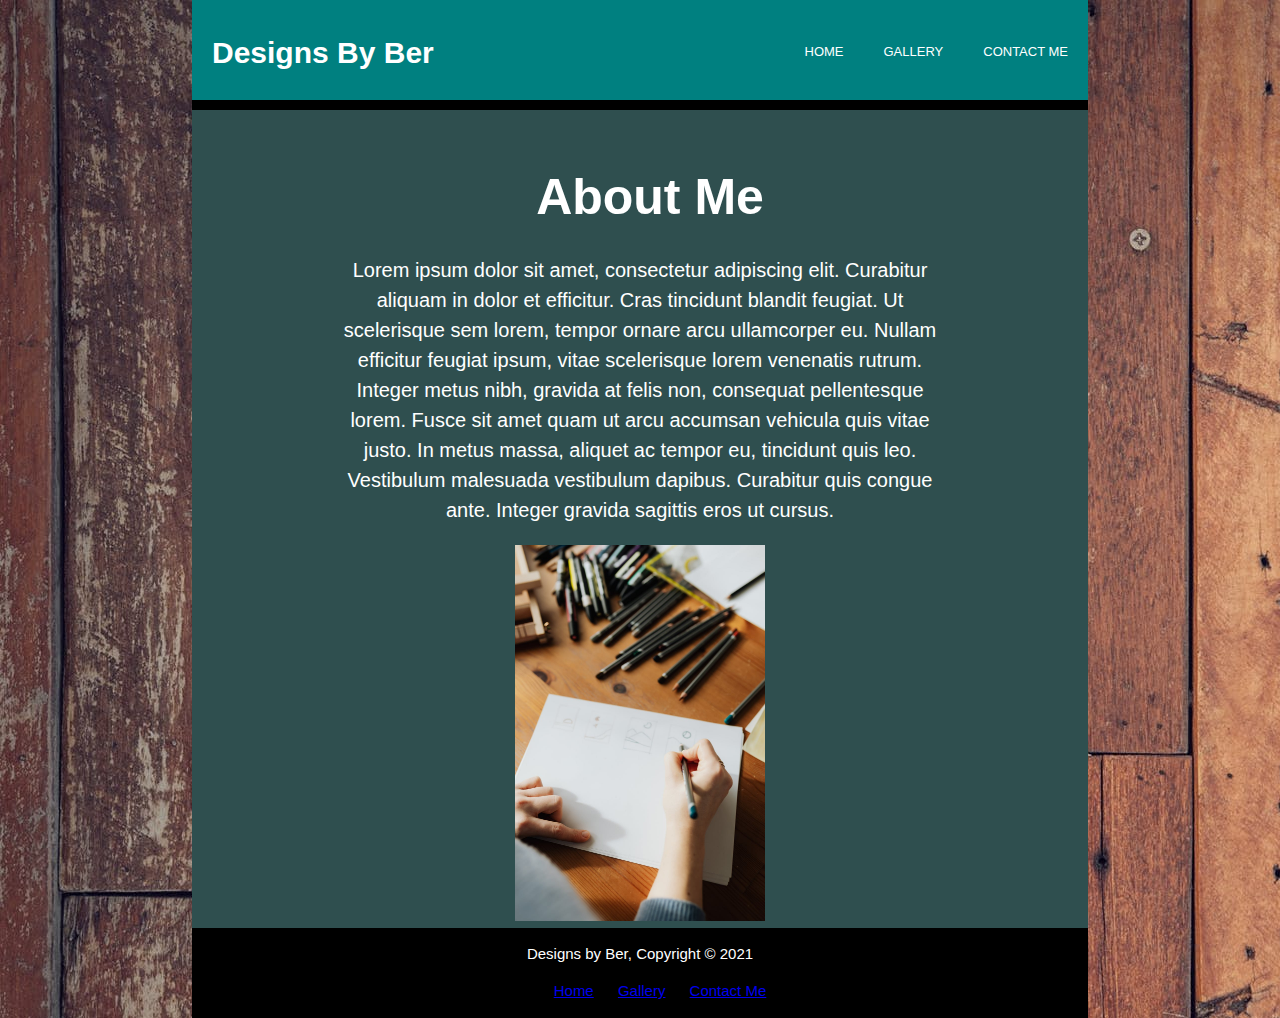
<file: index.html>
<!DOCTYPE html>
<html lang="en">

<head>
    <meta charset="UTF-8">
    <meta name="viewport" content="width=device-width">
    <title>Designs By Ber-Welcome</title>
    <link rel="stylesheet" type="text/css" href="./styles.css"  />
    <script src="script.js"></script>
</head>

<body>
    <div class="container">
        <header>
            <div id="branding">
                <h1>Designs By Ber</h1>
            </div>

            <div class="hamIcon" onclick="toggleClass()">
                <h1>&#9776;</h1>
            </div>

            <nav>
                <ul class="mainMenu">
                    <li><a href="index.html">Home</a></li>
                    <li><a href="gallery.html">Gallery</a></li>
                    <li><a href="contact_me.html">Contact Me</a></li>
                </ul>
            </nav>

        </header>

        <section id="showcase">
            <div class="container">
                <h1>About Me</h1>
                <p>Lorem ipsum dolor sit amet, consectetur adipiscing elit. Curabitur aliquam in dolor et efficitur.
                    Cras tincidunt blandit feugiat. Ut scelerisque sem lorem, tempor ornare arcu ullamcorper eu. Nullam
                    efficitur feugiat ipsum, vitae scelerisque lorem venenatis rutrum. Integer metus nibh, gravida at
                    felis non, consequat pellentesque lorem. Fusce sit amet quam ut arcu accumsan vehicula quis vitae
                    justo. In metus massa, aliquet ac tempor eu, tincidunt quis leo. Vestibulum malesuada vestibulum
                    dapibus. Curabitur quis congue ante. Integer gravida sagittis eros ut cursus.</p>
                <img src="img\about_me.jpeg" alt="About Me">
            </div>
    </div>
    </section>



<footer>
    <p>Designs by Ber, Copyright &copy; 2021</p>
    <ul>
        <li><a href="index.html">Home</a></li>
        <li><a href="gallery.html">Gallery</a></li>
        <li><a href="contact_me.html">Contact Me</a></li>
    </ul>
</footer>
</body>
</html>
</file>
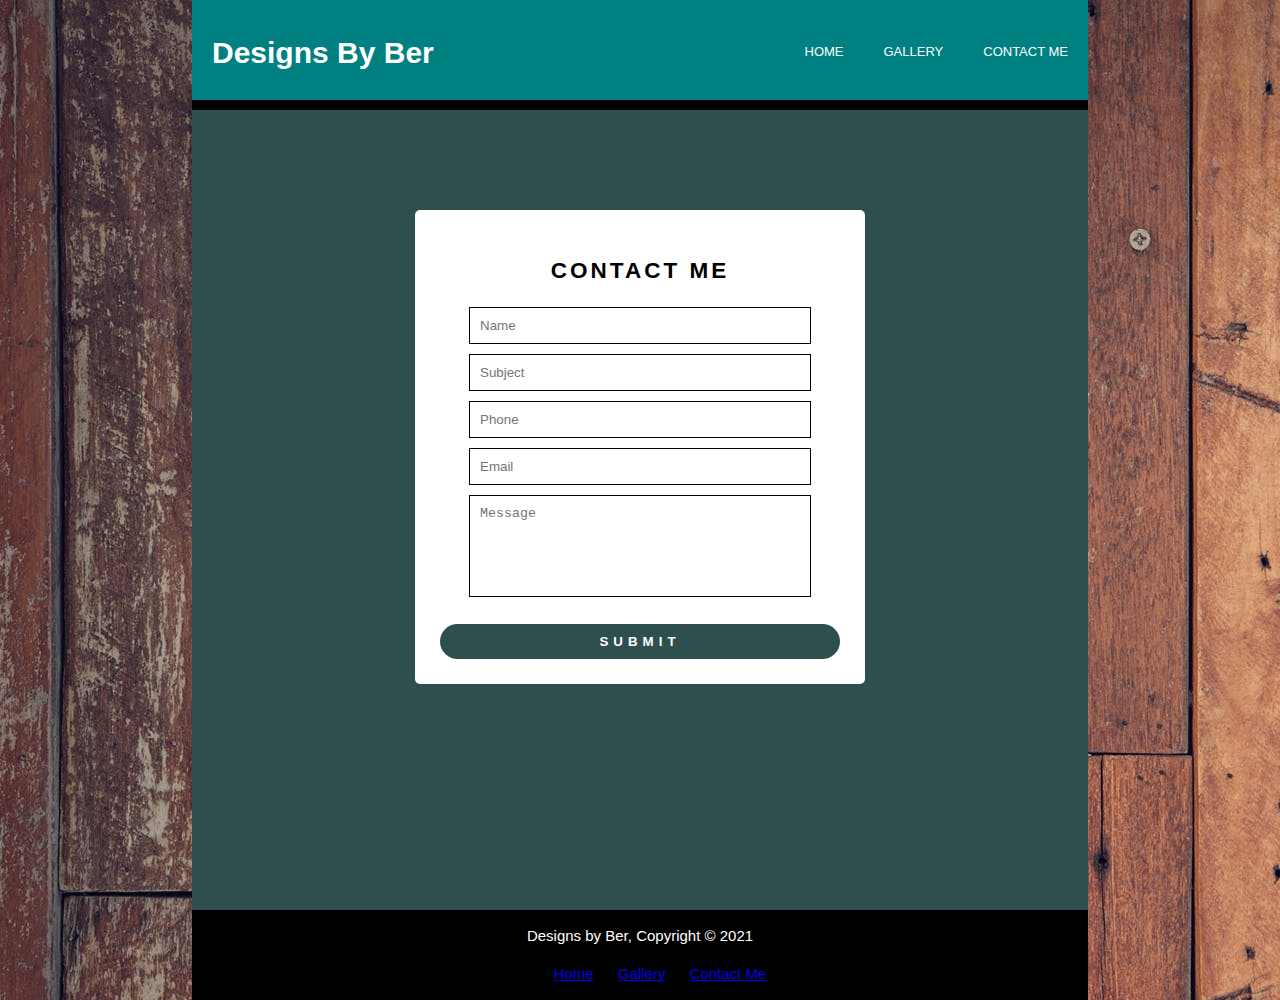
<file: contact_me.html>
<!DOCTYPE html>
<html lang="en">

<head>
    <meta charset="UTF-8">
    <meta name="viewport" content="width=device-width">
    <title>Designs By Ber-Contact</title>
    <link rel="stylesheet" href="styles.css">
    <script src="script.js"></script>
</head>

<body>
    <div class="container">
        <header>
            <div id="branding">
                <h1>Designs By Ber</h1>
            </div>

            <div class="hamIcon" onclick="toggleClass()">
                <h1>&#9776;</h1>
            </div>

            <nav>
                <ul class="mainMenu">
                    <li><a href="index.html">Home</a></li>
                    <li><a href="gallery.html">Gallery</a></li>
                    <li><a href="contact_me.html">Contact Me</a></li>
                </ul>
            </nav>

        </header>

        <section id="showcase">
            <div class="container">
                <div class="wrapper">
                    <h2>Contact Me</h2>
                    <div id="error_message"></div>
                    <form id="myform" onsubmit="return validation()">
                        <div class="input_field">
                            <input type="text" placeholder="Name" id="name">
                        </div>
                        <div class="input_field">
                            <input type="text" placeholder="Subject" id="subject">
                        </div>
                        <div class="input_field">
                            <input type="text" placeholder="Phone" id="phone">
                        </div>
                        <div class="input_field">
                            <input type="text" placeholder="Email" id="email">
                        </div>
                        <div class="input_field">
                            <textarea id="message" placeholder="Message"></textarea>
                        </div>
                        <div class="btn">
                            <input type="submit">
                        </div>
                    </form>
                </div>
            </div>
        </section>
    </div>
<footer>
    <p>Designs by Ber, Copyright &copy; 2021</p>
    <ul>
        <li><a href="index.html">Home</a></li>
        <li><a href="gallery.html">Gallery</a></li>
        <li><a href="contact_me.html">Contact Me</a></li>
    </ul>
</footer>
</body>
</html>
</file>
<file: styles.css>
body {
    font: 15px/1.5 Arial, Helvetica, sans-serif;
    background: url("./img/background.jpeg");
    padding: 0px;
    margin: 0;
}

/* Global */
.container {
    width: 70%;
    margin: auto;
    overflow: hidden;
}

header ul {
    margin: 0;
    padding: 0;
}

/* Header */
header {
    background: #008080;
    color: #ffffff;
    padding-top: 30px;
    min-height: 70px;
    border-bottom: black 10px solid;
}

h1 {
    padding: 0 0 0 20px;
}

header a {
    color: #ffffff;
    text-decoration:none;
    text-transform: uppercase;
    font-size: 13px;
}

header li {
    float: left;
    display: inline;
    padding: 0px 20px 0 20px;
}

header #branding {
    float: left;
}

header #branding h1 {
    margin: 0;
}

header nav {
    float: right;
    margin-top: 10px;
}

header a:hover {
    color: #cccccc;
    font-weight: bold;
}

/* Showcase */
#showcase {
    min-height: 800px;
    background-color: #2f4f4f;
    color:#ffffff;
    text-align: center;

}

#showcase h1 {
    margin-top: 50px;
    font-size: 50px;
    margin-bottom: 10px;
}

#showcase p {
    font-size: 20px;
}

img {
    width: 40%; 
}

/* Gallery */
.gallery{
    margin: 10px 50px;
}

.gallery img{
    transition: 1s;
    padding: 15px;
    width: 170px;
}

.gallery img:hover{
    filter: grayscale(100%);
    transform: scale(1.1);
}

.gallery h3{
    font-size: 30px;
}
/* Contact Form */
.wrapper{
    bottom: 50%;
    max-width: 400px;
    width: 100%;
    background: #ffffff;
    padding: 25px;
    border-radius: 5px;
    margin: auto;
    margin-top: 100px;
}

.wrapper h2{
    text-align: center;
    text-transform: uppercase;
    letter-spacing: 3px;
    margin-bottom: 20px;
    color: #000000;
}

.wrapper .input_field{
    margin-bottom: 10px;
}

.wrapper .input_field input[type="text"],
.wrapper textarea{
    width: 80%;
    border: 1px solid;
    padding: 10px;
}

textarea{
    height: 80px;
    resize: none;
}

.wrapper .btn  input[type="submit"]{
    border: 0;
    margin-top: 10px;
    padding: 10px;
    width: 100%;
    background: #2f4f4f;
    color: #ffffff;
    text-transform: uppercase;
    letter-spacing: 5px;
    font-weight: bold;
    border-radius: 25px;
    cursor: pointer;
}

.wrapper #error_message{
    margin-bottom: 20px;
    padding: 0px;
    background: #fe8b8e;
    text-align: center;
    font-size: 14px;
    transition: all 0.5s ease;
}
    
/* Footer */
footer {
    color: #ffffff;
    background-color: #000000; 
    text-align: center;
    margin: auto;
    width: 70%;
    overflow: hidden;
    text-decoration: none;
}

footer li{
    display: inline;
    padding: 0px 10px 0 10px;
    text-align: center;
    text-decoration: none;
    color: #ffffff;
}


/* First Media Query */
@media screen and (min-width: 300px) and (max-width: 500px){
    header{
        padding-top: 20px;
        min-height: 100px;
        border-bottom: black 3px solid; 
        font-size: 10px;
        text-align: center;
    }

    .mainMenu{
        display: none;
    }

    nav li{
        text-align: center;
        margin-right: 60px;
    }

    .mainMenu.toggleClass{
        display: flex;
        flex-direction: column;
        justify-content: center;
    }

    .hamIcon{
        margin-top: -12px;
        right: 20%;
        position: absolute;
        cursor: pointer;
    }

    #showcase{
        min-height: 450px;
    }

    #showcase h1 {
        margin-top: 30px;
        font-size: 20px;
        margin-bottom: 10px;
        text-align: center;
    }
    
    #showcase p {
        font-size: 10px;
        text-align: center;
    }
    
    img {
        width: 100%; 
    }
    
    .wrapper{
        width: 70%;
        padding: 20px;
        border-radius: 3px;
        margin-top: 60px;
    }
    
    .wrapper h2{
        letter-spacing: 3px;
        margin-bottom: 10px;
        font-size: 11px;
    }
    
    .wrapper .input_field{
        margin-bottom: 10px;
    }
    
    .wrapper .input_field input[type="text"],
    .wrapper textarea{
        width: 90%;
        border: 1px solid;
        padding: 0px;
    }
    
    textarea{
        height: 40px;
    }
    
    .wrapper .btn  input[type="submit"]{
        border: 0;
        margin-top: 0px;
        padding: 0px;
        width: 70%;
        letter-spacing: 3px;
        border-radius: 15px;
        font-size: 12px;
    }
    
    .wrapper #error_message{
        margin-bottom: 10px;
        font-size: 8px;
    }

    .gallery{
        margin: 10px 30px;
    }
    
    .gallery img{
        padding: 1px;
        width: 100px;
    }
    
    .gallery h3{
        font-size: 15px;
    }

    footer{
        font-size: 8px;
        white-space: nowrap;
    }
}

/* Second Media Query */
@media screen and (min-width: 501px) and (max-width:1024px){
    header{
        padding-top: 30px;
        min-height: 100px;
        border-bottom: black 5px solid; 
        font-size: 15px;
    }

    .mainMenu{
        display: none;
    }

    nav li{
        text-align: center;
        margin-right: 50px;
    }

    .mainMenu.toggleClass{
        display: flex;
        flex-direction: row;
        justify-content: center;
    }

    .hamIcon{
        margin-top: -20px;
        right: 20%;
        position: absolute; 
        cursor: pointer;
    }

    #showcase h1 {
        margin-top: 30px;
        font-size: 20px;
        margin-bottom: 10px;
        text-align: center;
    }
    
    #showcase p {
        font-size: 20px;
        text-align: center;
    }
    
    img {
        width: 100%; 
    }
   
    .wrapper{
        max-width: 300px;
        width: 100%;
        padding: 20px;
        border-radius: 5px;
        margin-top: 150px;
    }
    
    .wrapper h2{
        letter-spacing: 3px;
        margin-bottom: 10px;
        font-size: 20px;
    }
    
    .wrapper .input_field{
        margin-bottom: 15px;
    }
    
    .wrapper .input_field input[type="text"],
    .wrapper textarea{
        width: 60%;
        border: 1px solid;
        padding: 5px;
        font-size: 20px;
    }
    
    textarea{
        height: 50px;
    }
    
    .wrapper .btn  input[type="submit"]{
        border: 0;
        margin-top: 0px;
        padding: 0px;
        width: 70%;
        letter-spacing: 3px;
        border-radius: 15px;
        font-size: 20px;
    }
    
    .wrapper #error_message{
        margin-bottom: 20px;
        font-size: 15px;
    }

    .gallery{
        margin: 10px 30px;
    }
    
    .gallery img{
        transition: 1s;
        padding: 2px;
        width: 150px;
    }
    
    .gallery h3{
        font-size: 20px;
    }

    footer {
        font-size: 20px;
        white-space: nowrap;
    }
}

/* Third Media Query */
@media(min-width: 1025px){
    .hamIcon{
        display: none;
    }
}
</file>
